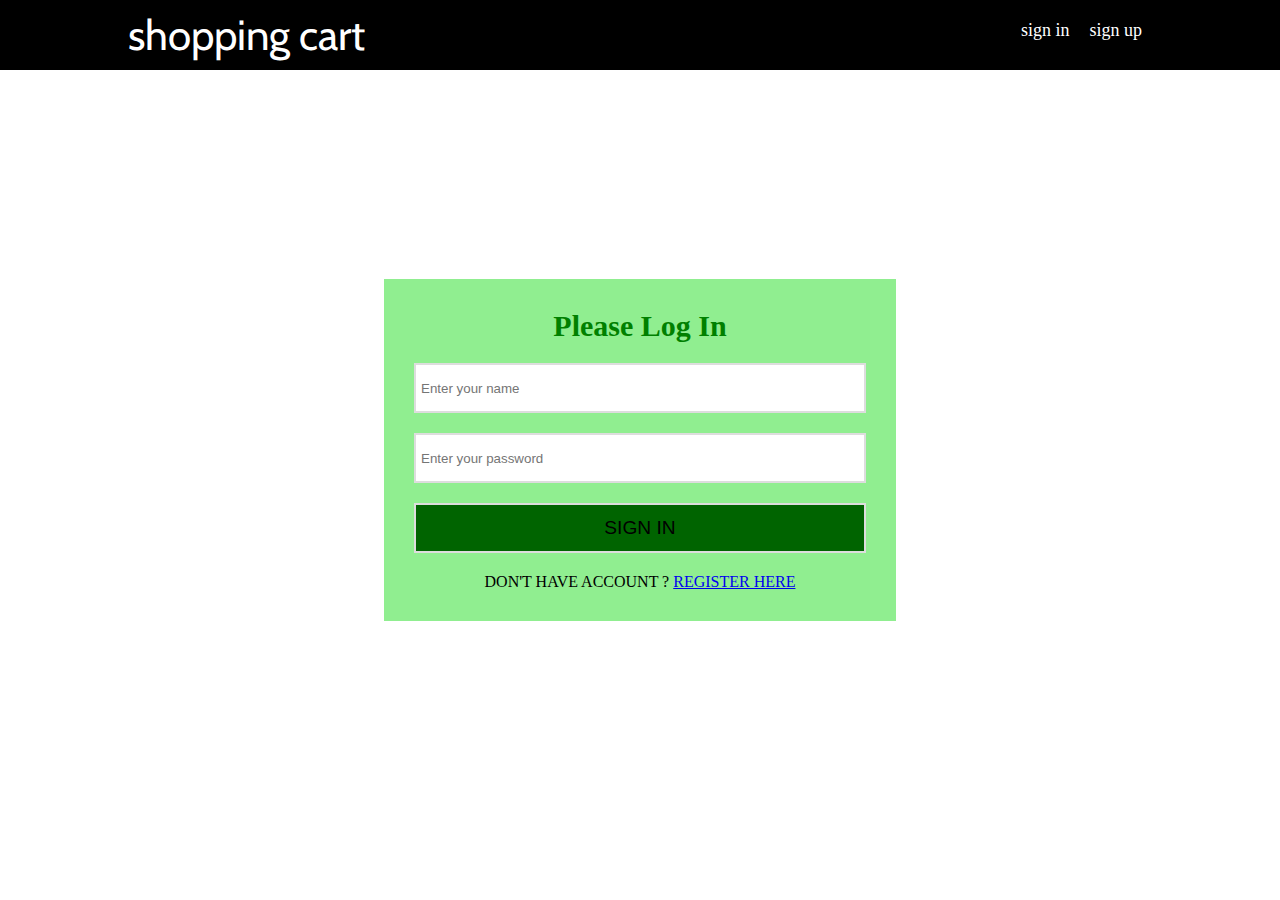
<file: login.html>
<!DOCTYPE html>
<html>
    <head>
        <title>shopping cat |log in</title>
        <meta charset="UTF-8">
        <meta name="viewport" content="width=device-width, initial-scale=1.0">
        <link rel="stylesheet" href="css/style.css">
        <link rel="preconnect" href="https://fonts.googleapis.com">
<link rel="preconnect" href="https://fonts.gstatic.com" crossorigin>
<link href="https://fonts.googleapis.com/css2?family=Cabin:ital,wght@1,700&display=swap" rel="stylesheet">
    </head>
    <body>
        <header>
            <div class="container">
                <div class="header-content">
                    <a href="index.html" class="logo">shopping cart</a>
                    <nav>
                        <ul class="links">
                            <li><a href="login.html">sign in </a></li>
                            <li><a href="register.html">sign up </a></li>
                        </ul>
                        <ul class="user-info">
                            <li class="user"></li>
                            <LI class="log_out">LOG OUT</LI>
                        </ul>
                    
                      </nav>  
                </div>

            </div>
                    
         </header>
         <section class="form-section">
             <h2> please log in </h2>
             <form class="form">
                 <input type="text" placeholder="Enter your name" id="user_name">
                 <input type="password" placeholder="Enter your password" id="user_password">
                 <input type="submit" value="SIGN IN" class="btn" id="btn_login" >
                 DON'T HAVE ACCOUNT ? <a href="register.html">REGISTER HERE</a>
             </form>
         </section>
            <script src="js/login.js"></script>
            <script src="js/heade.js"></script>
            <script src="js/javascript.js"></script> 
    </body>
</html>
</file>
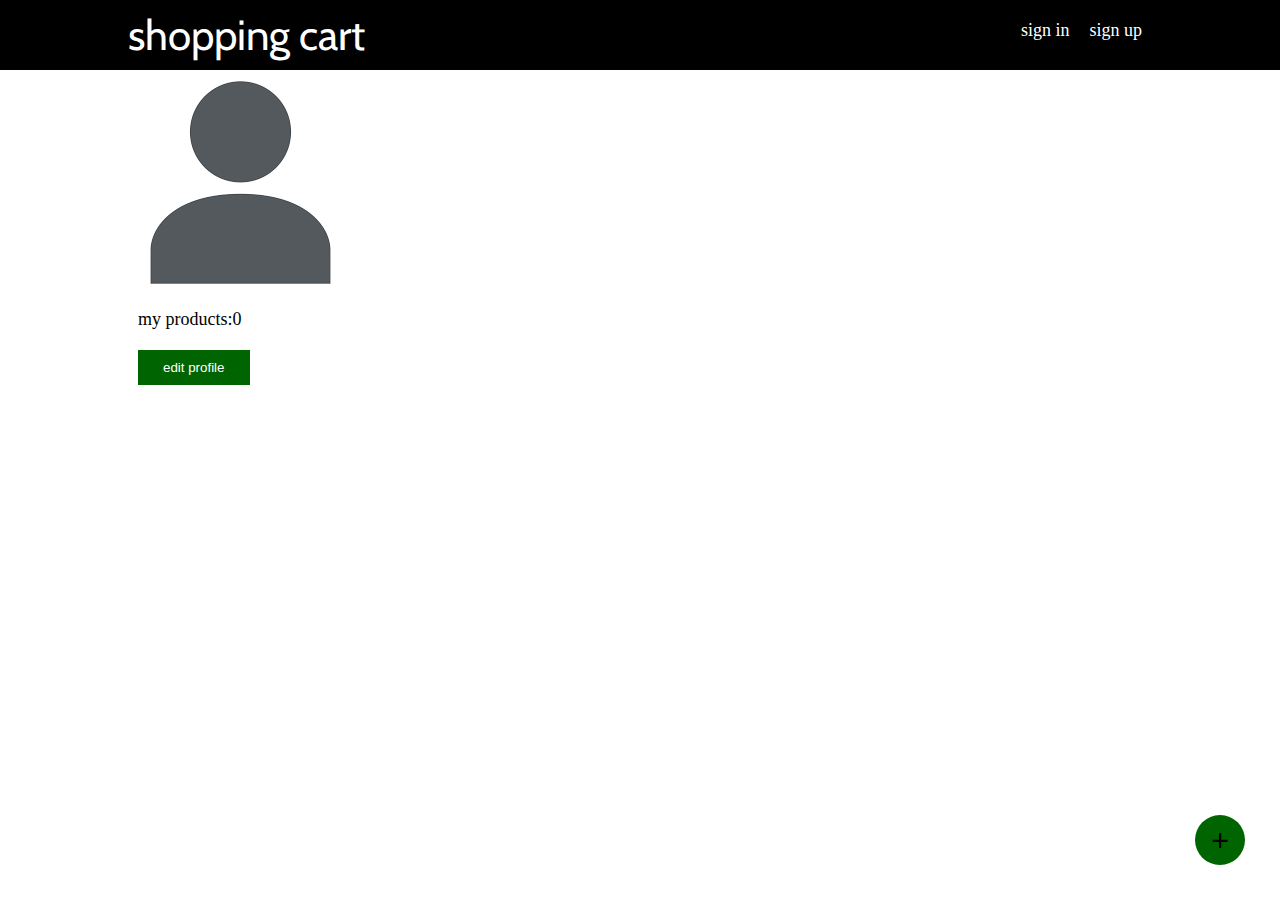
<file: profile.html>
<!DOCTYPE html>
<html>
    <head>
        <title>shopping cat |my products</title>
        <meta charset="UTF-8">
        <meta name="viewport" content="width=device-width, initial-scale=1.0">
        <link rel="stylesheet" href="css/style.css">
        <link rel="preconnect" href="https://fonts.googleapis.com">
<link rel="preconnect" href="https://fonts.gstatic.com" crossorigin>
<link href="https://fonts.googleapis.com/css2?family=Cabin:ital,wght@1,700&display=swap" rel="stylesheet">
<link rel="stylesheet" href="https://cdnjs.cloudflare.com/ajax/libs/font-awesome/6.0.0-beta2/css/all.min.css" integrity="sha512-YWzhKL2whUzgiheMoBFwW8CKV4qpHQAEuvilg9FAn5VJUDwKZZxkJNuGM4XkWuk94WCrrwslk8yWNGmY1EduTA==" crossorigin="anonymous" referrerpolicy="no-referrer" />
<link rel="stylesheet" href="css/font-awesome.min.css">
    </head>
    <body>
        <header>
            <div class="container">
                <div class="header-content">
                    <a href="index.html" class="logo">shopping cart</a>
                    <nav>
                        <ul class="links">
                            <li><a href="login.html">sign in </a></li>
                            <li><a href="register.html">sign up </a></li>
                        </ul>
                        <ul class="user-info">
                            <a href="profile.html" class="profile"> <li class="user" > NAME </li></a>
                            <li><a class="s1" href="vafproducts.html">favorite</a></li>
                            <li><a  class="s1" href="myProducts.html">myproducts</a></li>
                            <li class="cart-dom">
                             
                                <i class="fas fa-shopping-cart">
                                    <span class="pro-num">0</span>

                                </i>
                           
                            </li>
                            <LI class="log_out">LOG OUT</LI>
                        </ul>
                        <div class="user-products">
                            <div></div>
                        
                            <a  class="see-all-products" href="cartproducts.html">see all products</a>
                        </div>
                    
                      </nav>  
                </div>

            </div>
            
         </header>
         <section class="home">
             <div class="container">
                 <div class="profile">
                     <img src="images/avatar.png" class="pic">
                     <p class="user-name"></p>
                     <p class="user-email"></p>
                     <p class="user-products">my products:<span></span></p>
                     <button class="btn" >edit profile</button>
                     
                     
                 </div>
                 <a class="increase" href="createProduct.html"> 
                  +
                 </a>
             </div>
         </section>
         
             <script src="js/data.js"></script>
             <script src="js/heade.js"></script>
         <script src="js/profile.js"></script>
         

        
    </body>
</html>
</file>
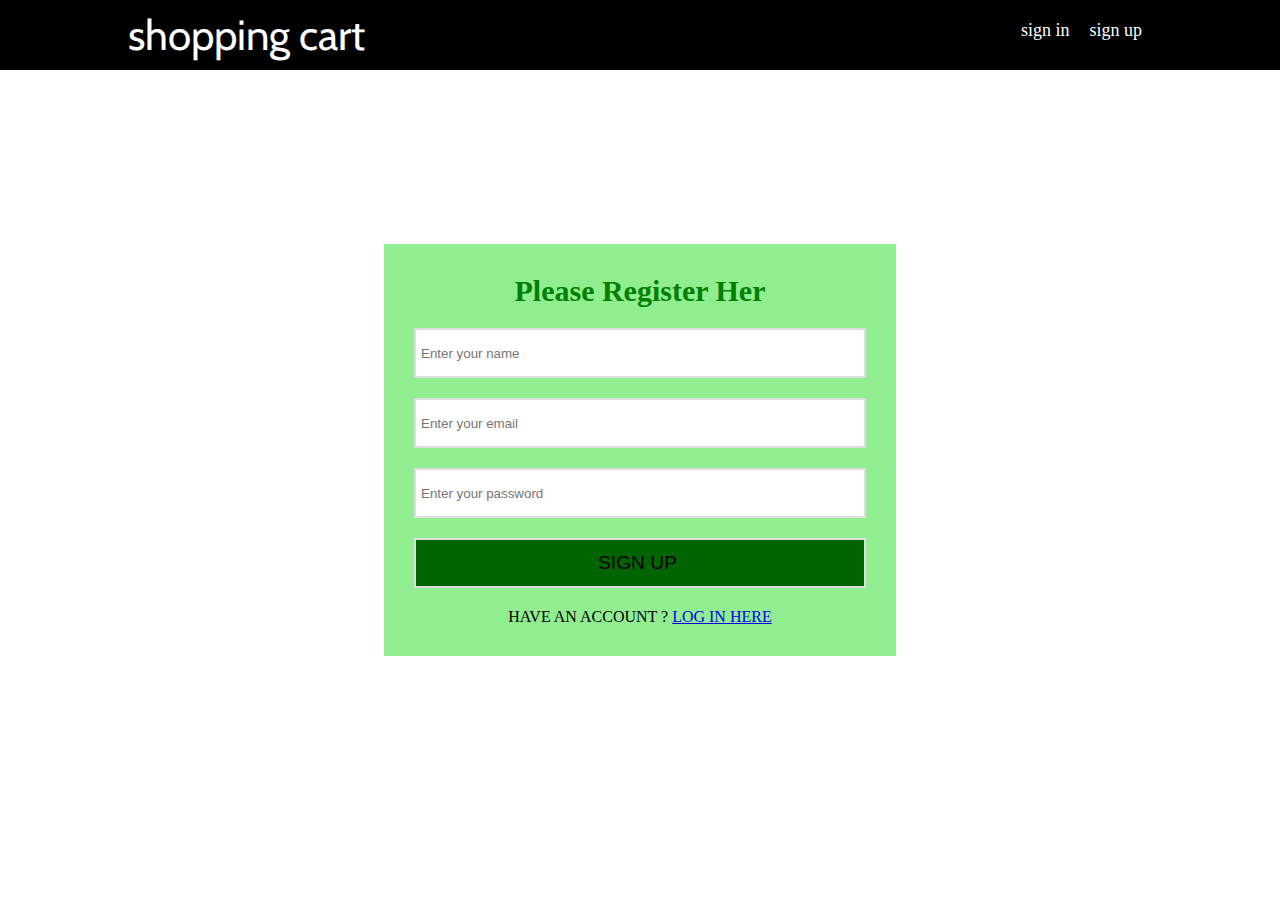
<file: register.html>
<!DOCTYPE html>
<html>
    <head>
        <title>shopping cat |register</title>
        <meta charset="UTF-8">
        <meta name="viewport" content="width=device-width, initial-scale=1.0">
        <link rel="stylesheet" href="css/style.css">
        <link rel="preconnect" href="https://fonts.googleapis.com">
<link rel="preconnect" href="https://fonts.gstatic.com" crossorigin>
<link href="https://fonts.googleapis.com/css2?family=Cabin:ital,wght@1,700&display=swap" rel="stylesheet">
    </head>
    <body>
        <header>
            <div class="container">
                <div class="header-content">
                    <a href="index.html" class="logo">shopping cart</a>
                    <nav>
                        <ul class="links">
                            <li><a href="login.html">sign in </a></li>
                            <li><a href="register.html">sign up </a></li>
                        </ul>
                        <ul class="user-info">
                            <li class="user"></li>
                            <LI class="log_out">LOG OUT</LI>
                        </ul>
                    
                      </nav>  
                </div>

            </div>
                    
         </header>
         <section class="form-section">
            <h2> please register her  </h2>
            <form>
                <input type="text" placeholder="Enter your name" id="user_name">
                <input type="email" placeholder="Enter your email" id="user_email">
                <input type="password" placeholder="Enter your password" id="user_password">
                <input type="submit" value="SIGN UP " class="btn" id="register_btn">
                 HAVE AN ACCOUNT ? <a href="login.html">LOG IN HERE</a>
            </form>
        </section>
        <script src="js/heade.js"></script>
        <script src="js/register.js"></script>
        
    </body>
    
</html>
</file>
<file: css/style.css>
*{
    margin: 0;
    padding: 0;
    box-sizing: border-box;
}
.container{
    width: 80%;
    margin: auto;
}

header {
    background-color: black;
    height: 70px;
}
.header-content{
    display: flex;
    justify-content: space-between;
   
    color: white;
    text-align: center;
  
}
.header-content .logo{
  
}
.header-content nav{
    display: flex;
   
}
.header-content ul{
    display: flex;
    justify-content: space-between;
    list-style: none;
       
}
.header-content .logo{
    color: white;
    text-decoration: none;
    font-size: 42px;
    line-height: 70px;
    font-family: 'Cabin', sans-serif;
}

.header-content ul.user-info{
    display: none;
}
.header-content ul.user-info li {
    color: white;
    text-decoration: none;
    text-transform: uppercase;
    display: block;
   
    line-height: 70px;
    font-size: medium;
    cursor: pointer;
    padding: 0 15px;
}
.s1{
    color: white;
    text-decoration: none;
}
.header-content ul.user-info li i{
    color: white;
    font-size: 20px;
    position: relative;
     
}
.header-content ul.user-info li span{
    
    background-color: darkred;
    border-radius: 50%;
    padding: 3px 5px;
    position: absolute;
    font-size: 13px;
    top: -10px;
    left: 18px;
    display: none;
    
}
.header-content .user-products{
    position: absolute;
    background-color: #f3ebeb;
     display: none;
    width: 180px;
    color: black;
    transform: translate(230px, 70px);
    padding: 10px;
    text-align: left;

}
.see-all-products{
    text-decoration: none;
    background-color: darkgreen;
    color: white;
    padding: 5px;
    margin-top: 10px;
    display: block;
    cursor: pointer;
    text-align: center;
}

/* ====form===== */
.form-section{
    position: absolute;
    top: 50%;
    left: 50%;
    transform: translate(-50%,-50%);
    background-color: lightgreen;
    width: 40%;
    text-align: center;
    padding: 30px;

}
.form-section form{
  
}
.form-section form input{
    
    height: 50px;
    border: 2px solid #ddd;
    margin: 20px 0 ;
    display: block;
   width: 100%;
   padding: 5px;
   outline: none;

}
.form-section h2{
    color:green;
    font-size:30px ;
    text-transform: capitalize;
}
.form-section .btn{
    background-color:darkgreen;
    font-size: larger;
    cursor: pointer;
}
.form-section .btn:hover{
    opacity: 0.7;
}
.search{
    height: 30px;
    margin: 15px 0;
    padding: 5px;
    border: 1px solid #cfbfcf55;
    width: 300px;
    outline: none;
}

/* products */
.products{
    width: 60%;
    margin: 15px 0;
}
.products-cart{
    width: 60%;
    margin: 15px 0;
}
.product-item {
    display: flex;
    width: 100%;
    border: 1px solid #ddd;
    margin-bottom: 10px;
    height: 180px;
}
.product-item-img{
    width: 25%;
    margin-right: 20px;
}
.product-item-action{
    flex: 1;
    text-align: right;
    display: flex;
    flex-direction: column;
    justify-content: space-between;
}
.product-item  i{
    cursor: pointer;
    display: block;
    width: 30px;
    margin-left: auto;
    font-size: 20px;
}
.product-item-action .add-cart ,.add-cart {
    background-color: darkgreen;
    color: white;
    border: 0;
    padding: 10px;
    cursor: pointer;
    font-size: 16px;
    display: block;
    margin-left: auto;
}
.add-cart{
    margin: 8px auto;

}
.product-item a {
    cursor: pointer;
    text-transform: capitalize;
    font-size: 22px;
    font-weight: bold;
}
.product-details{
    text-align: center;
}
.product-details .imde{
    width: 400px;

    height: 400px;
   
}
.edit-product{
    display: block;
    background-color: darkgreen;
    padding: 10px 20px;
    color: white;
    cursor: pointer;
    margin: 10px 0 ;
border: none;
}
/**increase*/
.increase {
    position: fixed;
     bottom: 35px;
     right:  35px;
     width: 50px;
     height: 50px;
     background-color: darkgreen;
     border-radius: 50%;
     text-align: center;
     line-height: 50px;
     cursor: pointer;
     text-decoration: none;
     font-size:xx-large;
     font-weight: 800;
     color: black;


}

.return-home{
    margin: auto;
    color:darkgreen;
   
    display: block;
    text-align: center;
    margin-top: 50px;
    font-weight: bold;
}
/* profile user */
.profile  p{
   margin: 10px;
   font-size: large;

}
.profile .btn{
    background-color: darkgreen;
    padding: 10px 25px;
    margin: 10px;
    color: white;
    border: 0;
    cursor: pointer;
}
.profile{
    text-decoration: none;
}
.links li a{
    color:white;
    text-decoration: none;
    padding: 10px;
    font-size: large;
    line-height: 60px;
    
}
.isme{
    display: none;
}
.ep{
    background-color: darkgreen;
}
.create-product-form{
    background-color: lightgreen
}
</file>
